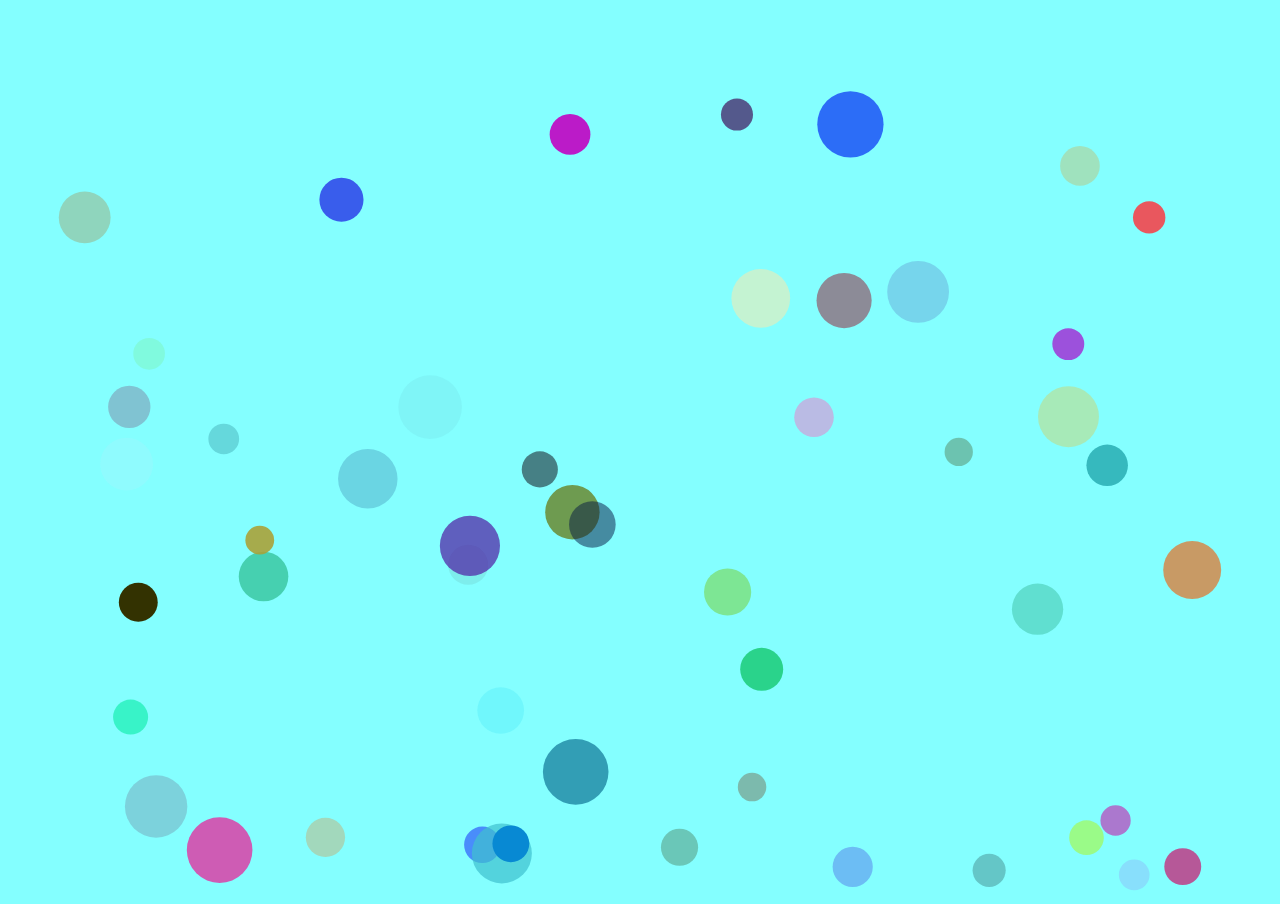
<file: mouseOVER movement/index.html>
<!DOCTYPE html>
<html>
    <head>
        <meta charset="utf-8">
        <meta http-equiv="X-UA-Compatible" content="IE=edge">
        <title>MouseOver Balls</title>
        <meta name="description" content="">
        <meta name="viewport" content="width=device-width, initial-scale=1">
        <link rel="stylesheet" href="">
    </head>
    <style>
        .container{
            height: 550px;
            width: 600px;
            
        }
        body{
            margin: 0;
            overflow: hidden;
            background-color: rgb(132, 255, 255);
        }
    </style>
    <body>
            
                <canvas id="canvas"></canvas>
            
        <script src="./logic.js"></script>
    </body>
</html>
</file>
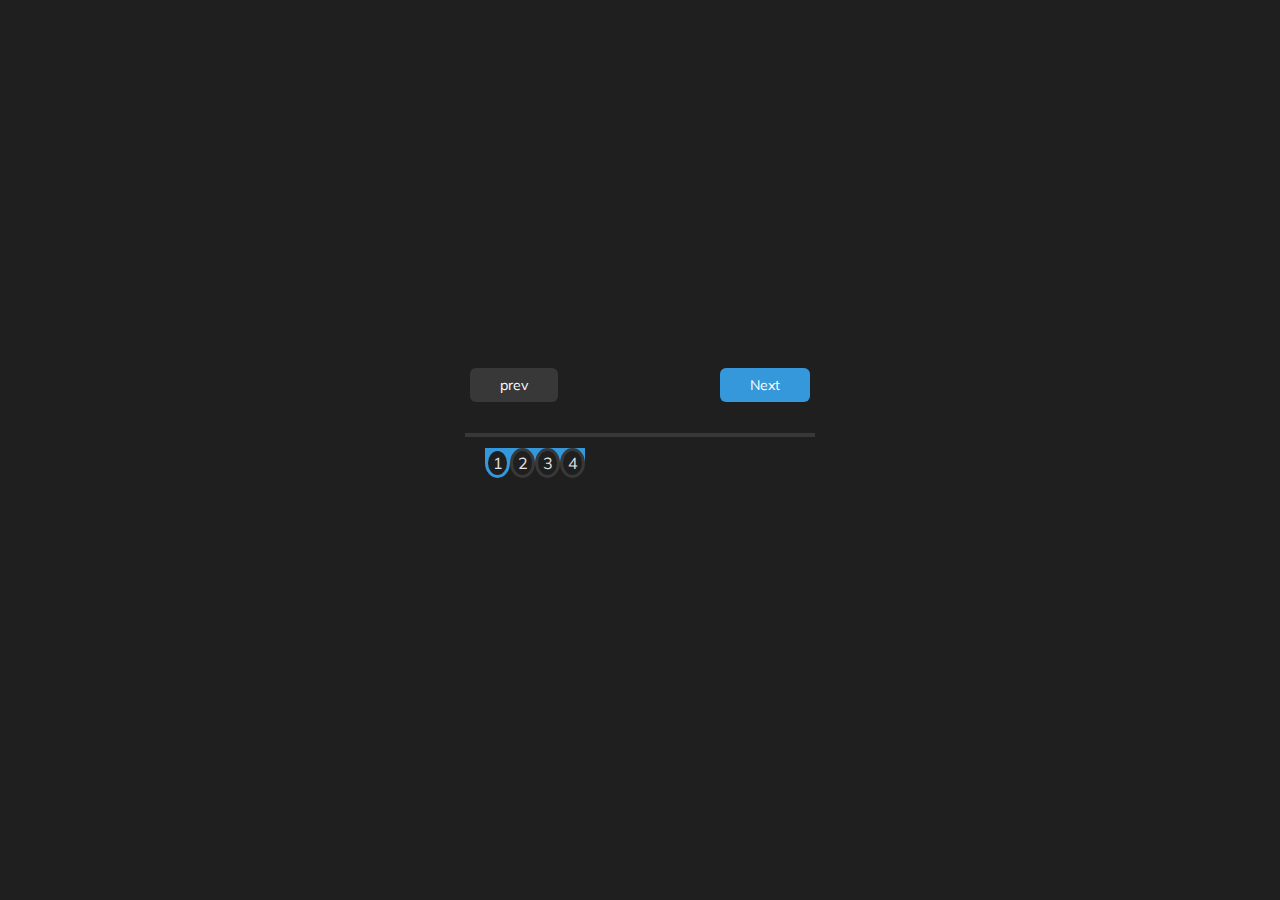
<file: course-projects/Progress steps/index.html>
<!DOCTYPE html>
<html lang="en">
    <head>
        <title>Progress step </title>
        <meta charset="UTF-8">
        <meta name="viewport" content="width=device-width, initial-scale=1">
        <link href="" rel="stylesheet">
    </head>

    <style>
                        @import url('https://fonts.googleapis.com/css?family=Muli&display=swap');

                :root {
                --line-border-fill: #3498db;
                --line-border-empty: #383838;

                }

                * {
                box-sizing: border-box;
                }

                body {
                background-color: #1f1f1f;
                font-family: 'Muli', sans-serif;
                display: flex;
                align-items: center;
                justify-content: center;
                height: 100vh;
                overflow: hidden;
                margin: 0;
                }

                .container {
                text-align: center;
                }

                .progress-container {
                display: flex;
                justify-content: space-between;
                position: relative;
                margin-bottom: 30px;
                max-width: 100%;
                width: 350px;
                }

                .progress-container::before {
                content: '';
                background-color: var(--line-border-empty);
                position: absolute;
                top: 50%;
                left: 0;
                transform: translateY(-50%);
                height: 4px;
                width: 100%;
                z-index: -1;
                }

                .progress {
                background-color: var(--line-border-fill);
                position: absolute;
                top: 50%;
                display: flex;
                margin: 20px;
                margin-left: 20px;
                left: 0;
                transform: translateY(-50%);
                height: 14px;
                width: 100px;
                z-index: -1;
                transition: 0.4s ease;
                }

                .circle {
                background-color: #1f1f1f;
                color:#e2e2e2;
                border-radius: 50%;
                height: 30px;
                width: 30px;
                display: flex;
                align-items: center;
                justify-content: center;
                border: 3px solid var(--line-border-empty);
                transition: 0.4s ease;
                }

                .circle.active {
                border-color: var(--line-border-fill);
                }

                .btn {
                background-color: var(--line-border-fill);
                color: #fff;
                border: 0;
                border-radius: 6px;
                cursor: pointer;
                font-family: inherit;
                padding: 8px 30px;
                margin: 5px;
                font-size: 14px;
                position: relative;
                bottom: 50px;
                }

                .btn:active {
                transform: scale(0.98);
                }

                .btn:focus {
                outline: 0;
                }

                .btn:disabled {
                background-color: var(--line-border-empty);
                cursor: not-allowed;
                }
    </style>
    
    <body>
            <div class="container">
                <div class="progress-container">
                    <div class="progress" id="progress">
                        <div class="circle active">1</div>
                        <div class="circle ">2</div>
                        <div class="circle ">3</div>
                        <div class="circle ">4</div>
                    </div>
                    <button class="btn" id="prev" disabled>prev</button>
                    <button class="btn" id="next" >Next</button>
                </div>
            </div>
    </body>
    
    <script>
        const progress = document.getElementById('progress')
        const prev = document.getElementById('prev')
        const next = document.getElementById('next')
        const circles = document.querySelectorAll('.circle')
        
        let currentActive = 1
        
        next.addEventListener('click', () => {
            currentActive++
        
            if(currentActive > circles.length) {
                currentActive = circles.length
            }
        
            update()
        })
        
        prev.addEventListener('click', () => {
            currentActive--
        
            if(currentActive < 1) {
                currentActive = 1
            }
        
            update()
        })
        
        function update() {
            circles.forEach((circle, idx) => {
                if(idx < currentActive) {
                    circle.classList.add('active')
                } else {
                    circle.classList.remove('active')
                }
            })
        
            const actives = document.querySelectorAll('.active')
        
            progress.style.width = (actives.length - 1) / (circles.length - 1) * 100 + '%'
        
            if(currentActive === 1) {
                prev.disabled = true
            } else if(currentActive === circles.length) {
                next.disabled = true
            } else {
                prev.disabled = false
                next.disabled = false
            }
        }
    </script>
</html>
</file>
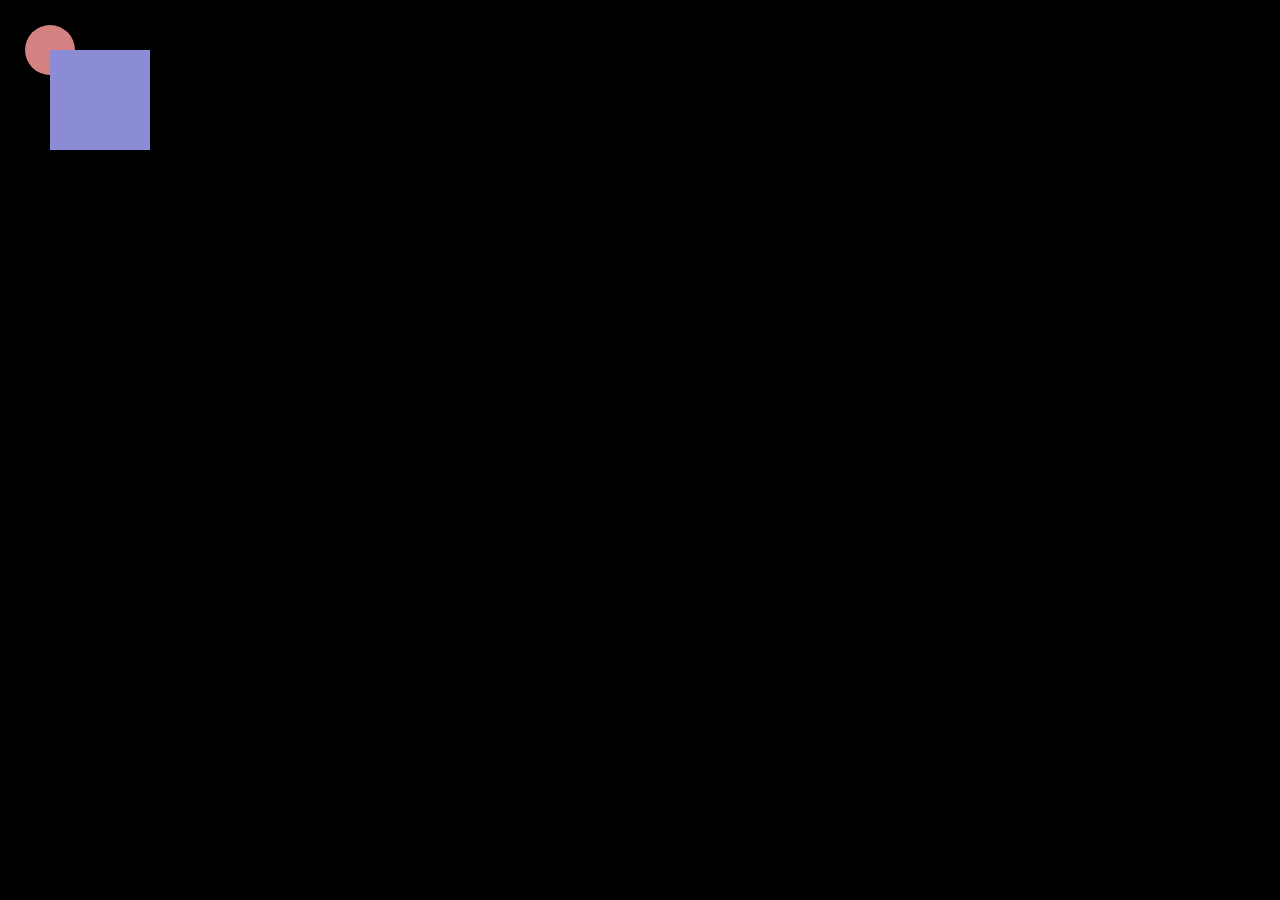
<file: cursorFollow/main.html>
<!DOCTYPE html>
<html lang="en">
    <head>
        <title></title>
        <meta charset="UTF-8">
        <meta name="viewport" content="width=device-width, initial-scale=1">
        <link href="" rel="stylesheet">
    </head>
    <style>
        body{
            background-color: #000000;
        }
        #follower {
            width: 50px;
            height: 50px;
            background-color: #d48181;
            position: absolute;
            top: 25px;
            left: 25px;
            border-radius: 100%;
            display: flex;
        }
        #draggable {
            position: absolute;
            top: 50%;
            left: 50%;
            width: 100px;
            height: 100px;
            background-color: rgb(140, 140, 214);
            cursor: pointer;
          }
        </style>
    <body>
        <div id="follower"><div>
        <div  id="draggable" class="drag"></div>
    </body>
    <script>
        /*
        var follower = document.querySelector('#follower');

        //to show mouse movement
        document.addEventListener('mousemove', function (e) {
            
            var mouseX = e.clientX;
            var mouseY = e.clientY;

            follower.style.top = e.clientY + 'px';
            follower.style.left = e.clientX + 'px';
        });
       */
       
var draggable = document.querySelector('#draggable');
var isDragging = false;
var currentX;
var currentY;
var initialX;
var initialY;
var xOffset = 0;
var yOffset = 0;

//to show mouse movement
document.addEventListener('mousemove', function (e) {
  if (isDragging) {
    // calculate the new cursor position
    xOffset = e.clientX - initialX;
    yOffset = e.clientY - initialY;
    currentX = e.clientX - xOffset;
    currentY = e.clientY - yOffset;

    // set the element's new position
    draggable.style.left = currentX + 'px';
    draggable.style.top = currentY + 'px';
  }
});

//when mouse is clicked down
draggable.addEventListener('mousedown', function (e) {
  // get the initial cursor position
  initialX = e.clientX - xOffset;
  initialY = e.clientY - yOffset;

  // set dragging to true
  isDragging = true;
});

//when mouse is released
draggable.addEventListener('mouseup', function (e) {
  // set dragging to false
  isDragging = false;
});

    </script>
</html>
</file>
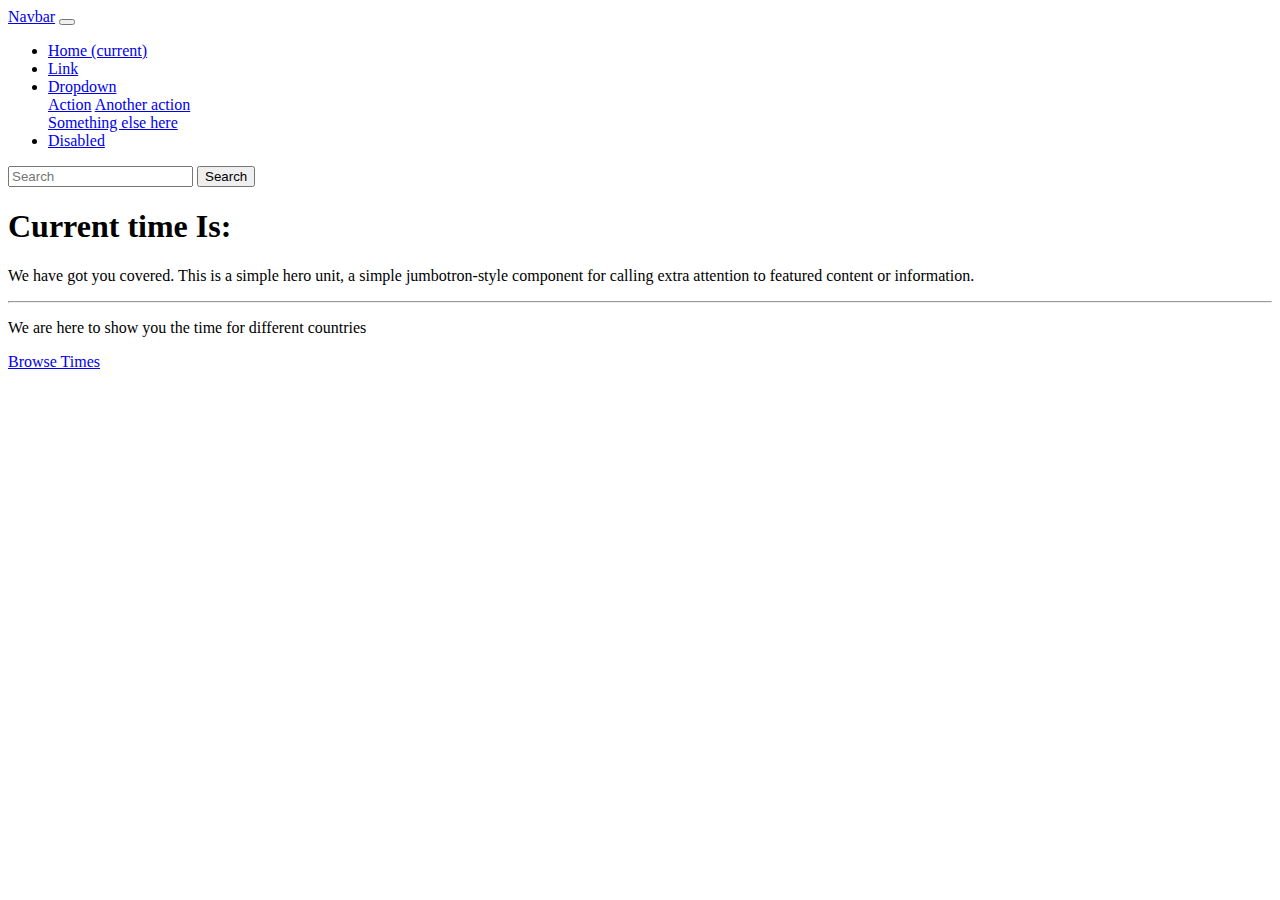
<file: project 1-time/main.html>
<!doctype html>
<html lang="en">

<head>
    <!-- Required meta tags -->
    <meta charset="utf-8">
    <meta name="viewport" content="width=device-width, initial-scale=1, shrink-to-fit=no">

    <!-- Bootstrap CSS -->
    <link rel="stylesheet" href="https://stackpath.bootstrapcdn.com/bootstrap/4.5.0/css/bootstrap.min.css"
        integrity="sha384-9aIt2nRpC12Uk9gS9baDl411NQApFmC26EwAOH8WgZl5MYYxFfc+NcPb1dKGj7Sk" crossorigin="anonymous">

    <title>Hello, world!</title>
    
</head>

<body>
    <nav class="navbar navbar-expand-lg navbar-light bg-light">
        <a class="navbar-brand" href="#">Navbar</a>
        <button class="navbar-toggler" type="button" data-toggle="collapse" data-target="#navbarSupportedContent"
            aria-controls="navbarSupportedContent" aria-expanded="false" aria-label="Toggle navigation">
            <span class="navbar-toggler-icon"></span>
        </button>

        <div class="collapse navbar-collapse" id="navbarSupportedContent">
            <ul class="navbar-nav mr-auto">
                <li class="nav-item active">
                    <a class="nav-link" href="#">Home <span class="sr-only">(current)</span></a>
                </li>
                <li class="nav-item">
                    <a class="nav-link" href="#">Link</a>
                </li>
                <li class="nav-item dropdown">
                    <a class="nav-link dropdown-toggle" href="#" id="navbarDropdown" role="button"
                        data-toggle="dropdown" aria-haspopup="true" aria-expanded="false">
                        Dropdown
                    </a>
                    <div class="dropdown-menu" aria-labelledby="navbarDropdown">
                        <a class="dropdown-item" href="#">Action</a>
                        <a class="dropdown-item" href="#">Another action</a>
                        <div class="dropdown-divider"></div>
                        <a class="dropdown-item" href="#">Something else here</a>
                    </div>
                </li>
                <li class="nav-item">
                    <a class="nav-link disabled" href="#" tabindex="-1" aria-disabled="true">Disabled</a>
                </li>
            </ul>
            <form class="form-inline my-2 my-lg-0">
                <input class="form-control mr-sm-2" type="search" placeholder="Search" aria-label="Search">
                <button class="btn btn-outline-success my-2 my-sm-0" type="submit">Search</button>
            </form>
        </div>
    </nav>



    <div class="container my-4">
        <div class="jumbotron">
            <h1 class="display-4">Current time Is: <span id="time"></span></h1>
            <p class="lead">We have got you covered. This is a simple hero unit, a simple jumbotron-style component for
                calling extra attention to featured content or information.</p>
            <hr class="my-4">
            <p>We are here to show you the time for different countries</p>
            <a class="btn btn-primary btn-lg" href="#" role="button">Browse Times</a>
        </div>
    </div>

    <!-- Optional JavaScript -->
    <!-- jQuery first, then Popper.js, then Bootstrap JS -->
    <script src="https://code.jquery.com/jquery-3.5.1.slim.min.js"
        integrity="sha384-DfXdz2htPH0lsSSs5nCTpuj/zy4C+OGpamoFVy38MVBnE+IbbVYUew+OrCXaRkfj"
        crossorigin="anonymous"></script>
    <script src="https://cdn.jsdelivr.net/npm/popper.js@1.16.0/dist/umd/popper.min.js"
        integrity="sha384-Q6E9RHvbIyZFJoft+2mJbHaEWldlvI9IOYy5n3zV9zzTtmI3UksdQRVvoxMfooAo"
        crossorigin="anonymous"></script>
    <script src="https://stackpath.bootstrapcdn.com/bootstrap/4.5.0/js/bootstrap.min.js"
        integrity="sha384-OgVRvuATP1z7JjHLkuOU7Xw704+h835Lr+6QL9UvYjZE3Ipu6Tp75j7Bh/kR0JKI"
        crossorigin="anonymous"></script>
</body>

<script src="index.js"></script>
</html>
</file>
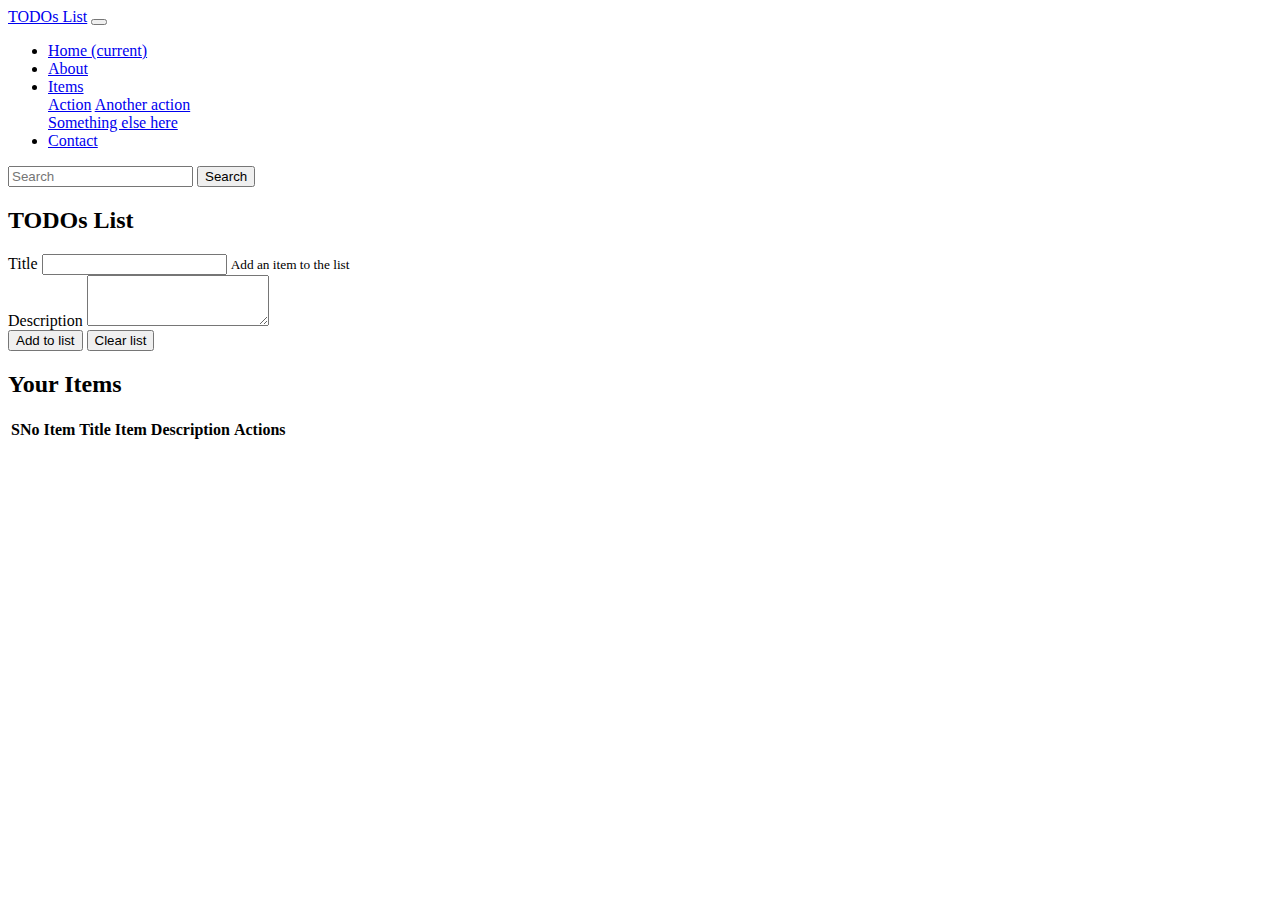
<file: project 2 - todo list/main.html>
<!doctype html>
<html lang="en">

<head>
    <!-- Required meta tags -->
    <meta charset="utf-8">
    <meta name="viewport" content="width=device-width, initial-scale=1, shrink-to-fit=no">

    <!-- Bootstrap CSS -->
    <link rel="stylesheet" href="https://stackpath.bootstrapcdn.com/bootstrap/4.5.0/css/bootstrap.min.css"
        integrity="sha384-9aIt2nRpC12Uk9gS9baDl411NQApFmC26EwAOH8WgZl5MYYxFfc+NcPb1dKGj7Sk" crossorigin="anonymous">

    <title>TODOs List</title>
</head>

<body>
    <nav class="navbar navbar-expand-lg navbar-dark bg-dark">
        <a class="navbar-brand" href="#">TODOs List</a>
        <button class="navbar-toggler" type="button" data-toggle="collapse" data-target="#navbarSupportedContent"
            aria-controls="navbarSupportedContent" aria-expanded="false" aria-label="Toggle navigation">
            <span class="navbar-toggler-icon"></span>
        </button>

        <div class="collapse navbar-collapse" id="navbarSupportedContent">
            <ul class="navbar-nav mr-auto">
                <li class="nav-item active">
                    <a class="nav-link" href="#">Home <span class="sr-only">(current)</span></a>
                </li>
                <li class="nav-item">
                    <a class="nav-link" href="#">About</a>
                </li>
                <li class="nav-item dropdown">
                    <a class="nav-link dropdown-toggle" href="#" id="navbarDropdown" role="button"
                        data-toggle="dropdown" aria-haspopup="true" aria-expanded="false">
                        Items
                    </a>
                    <div class="dropdown-menu" aria-labelledby="navbarDropdown">
                        <a class="dropdown-item" href="#">Action</a>
                        <a class="dropdown-item" href="#">Another action</a>
                        <div class="dropdown-divider"></div>
                        <a class="dropdown-item" href="#">Something else here</a>
                    </div>
                </li>
                <li class="nav-item">
                    <a class="nav-link" href="#" tabindex="-1" aria-disabled="true">Contact</a>
                </li>
            </ul>
            <form class="form-inline my-2 my-lg-0">
                <input class="form-control mr-sm-2" type="search" placeholder="Search" aria-label="Search">
                <button class="btn btn-outline-success my-2 my-sm-0" type="submit">Search</button>
            </form>
        </div>
    </nav>

    <div class="container my-4">
        <h2 class="text-center">TODOs List</h2>
         
            <div class="form-group">
                <label for="title">Title</label>
                <input type="text" class="form-control" id="title" aria-describedby="emailHelp">
                <small id="emailHelp" class="form-text text-muted">Add an item to the list</small>
            </div>

            <div class="form-group">
                <label for="description">Description</label>
                <textarea class="form-control" id="description" rows="3"></textarea>
            </div>
            

            <button   id="add" class="btn btn-primary">Add to list</button>
            <button  id="clear" class="btn btn-primary" onclick="clearStorage()">Clear list</button>
         

        <div id="items" class="my-4">
            <h2>Your Items</h2>
            <table class="table">
                <thead>
                  <tr>
                    <th scope="col">SNo</th>
                    <th scope="col">Item Title</th>
                    <th scope="col">Item Description</th> 
                    <th scope="col">Actions</th> 
                  </tr>
                </thead>
                <tbody id="tableBody">
                  <tr>
                    <th scope="row">1</th>
                    <td>Get some Coffee</td>
                    <td>You need coffee as you are a coder</td> 
                    <td><button class="btn btn-sm btn-primary">Delete</button></td> 
                  </tr>
                  
                </tbody>
              </table>
        </div>
    </div>

    <!-- Optional JavaScript -->
    <!-- jQuery first, then Popper.js, then Bootstrap JS -->
    <script src="https://code.jquery.com/jquery-3.5.1.slim.min.js"
        integrity="sha384-DfXdz2htPH0lsSSs5nCTpuj/zy4C+OGpamoFVy38MVBnE+IbbVYUew+OrCXaRkfj"
        crossorigin="anonymous"></script>
    <script src="https://cdn.jsdelivr.net/npm/popper.js@1.16.0/dist/umd/popper.min.js"
        integrity="sha384-Q6E9RHvbIyZFJoft+2mJbHaEWldlvI9IOYy5n3zV9zzTtmI3UksdQRVvoxMfooAo"
        crossorigin="anonymous"></script>
    <script src="https://stackpath.bootstrapcdn.com/bootstrap/4.5.0/js/bootstrap.min.js"
        integrity="sha384-OgVRvuATP1z7JjHLkuOU7Xw704+h835Lr+6QL9UvYjZE3Ipu6Tp75j7Bh/kR0JKI"
        crossorigin="anonymous"></script>
        <script src="index.js"> </script>
</body>

</html>
</file>
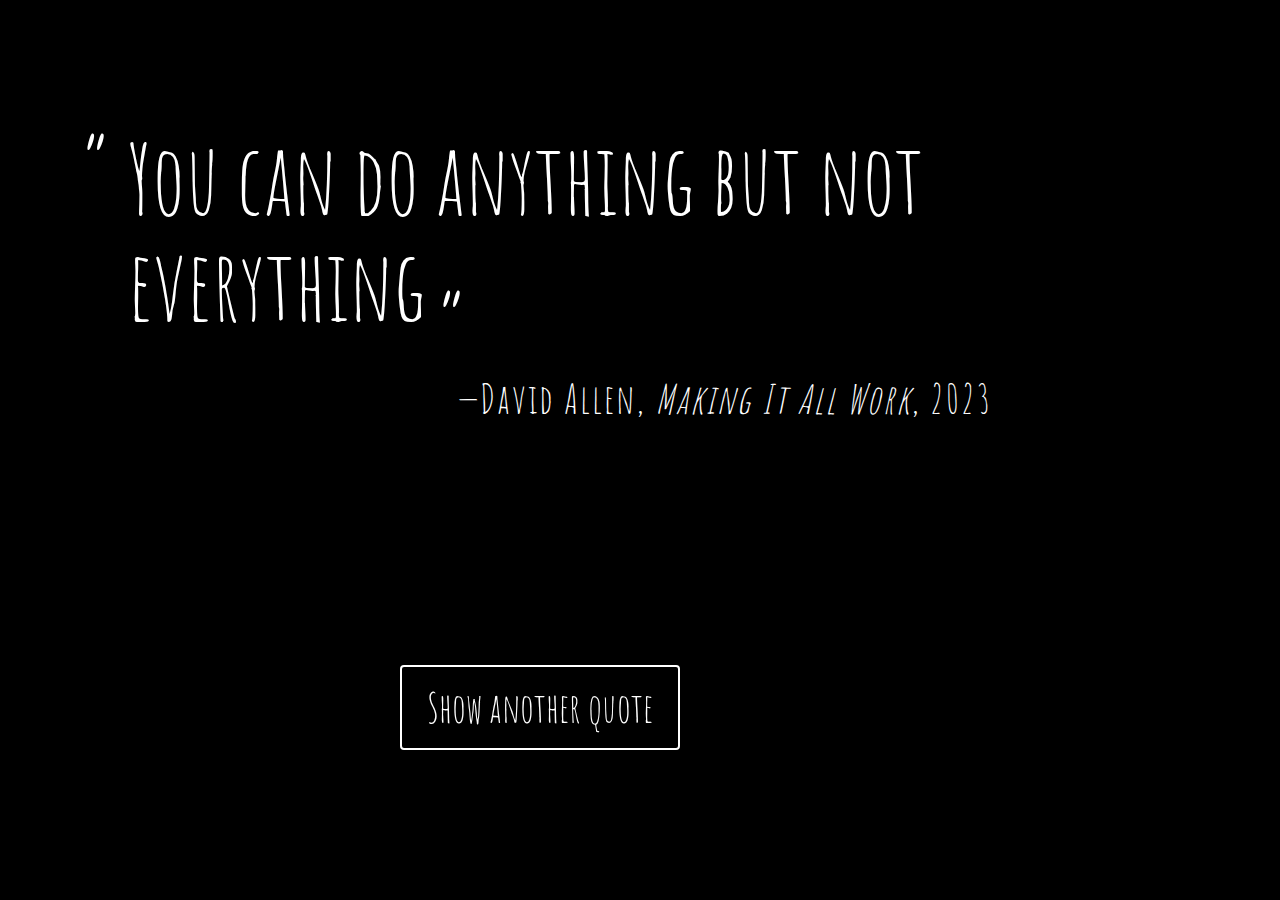
<file: project 3 -quote generator/main.html>
<!DOCTYPE html>
<html lang="en">
<head>
  <meta charset="UTF-8">
  <title>Random Quotes</title>
  <link href="https://fonts.googleapis.com/css?family=Amatic+SC" rel="stylesheet" type="text/css">
  <link rel="stylesheet" href="style2.css">
  <link rel="stylesheet" href="style.css">
</head>
<body>
    <div id="quote-box">
      <p class="quote">You can do anything but not everything</p>
      <p class="source">David Allen<span class="citation">Making It All Work</span><span class="year">2023</span></p>
    </div>
    <button id="loadQuote">Show another quote</button>
  </div>
  <script src="index.js"></script>
</body>
</html>
</file>
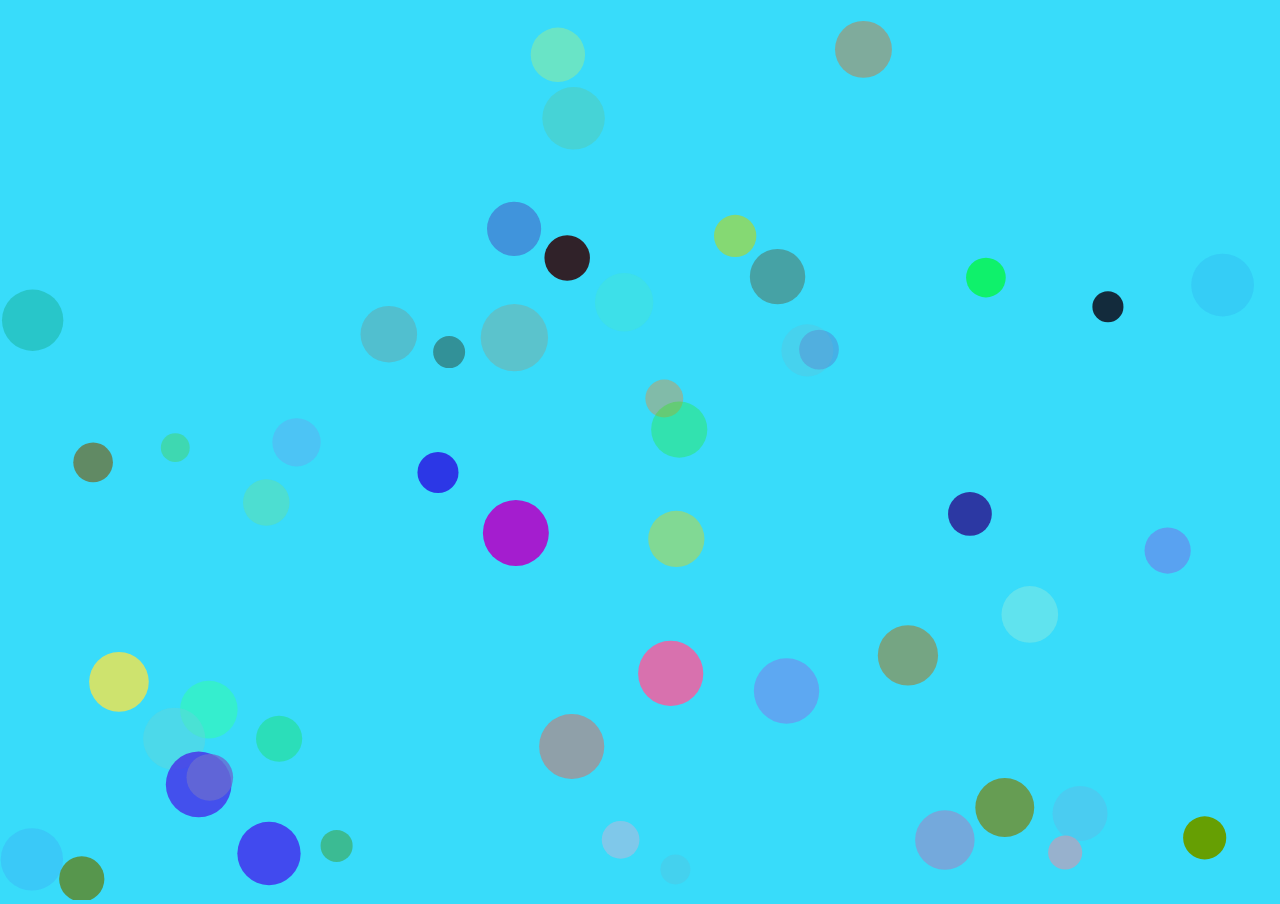
<file: project 4 - bouncing ball/main.html>
<!DOCTYPE html>
<html>
    <head>
        <meta charset="utf-8">
        <meta http-equiv="X-UA-Compatible" content="IE=edge">
        <title></title>
        <meta name="description" content="">
        <meta name="viewport" content="width=device-width, initial-scale=1">
        <link rel="stylesheet" href="">
    </head>
    <style>
        body {
            margin: 0px;
            background-color: rgb(56,220, 250);
            overflow: hidden;
        }
    </style>
    <body>
        <canvas id="canvas"></canvas>        
        <script src="index.js" ></script>
    </body>
</html>
</file>
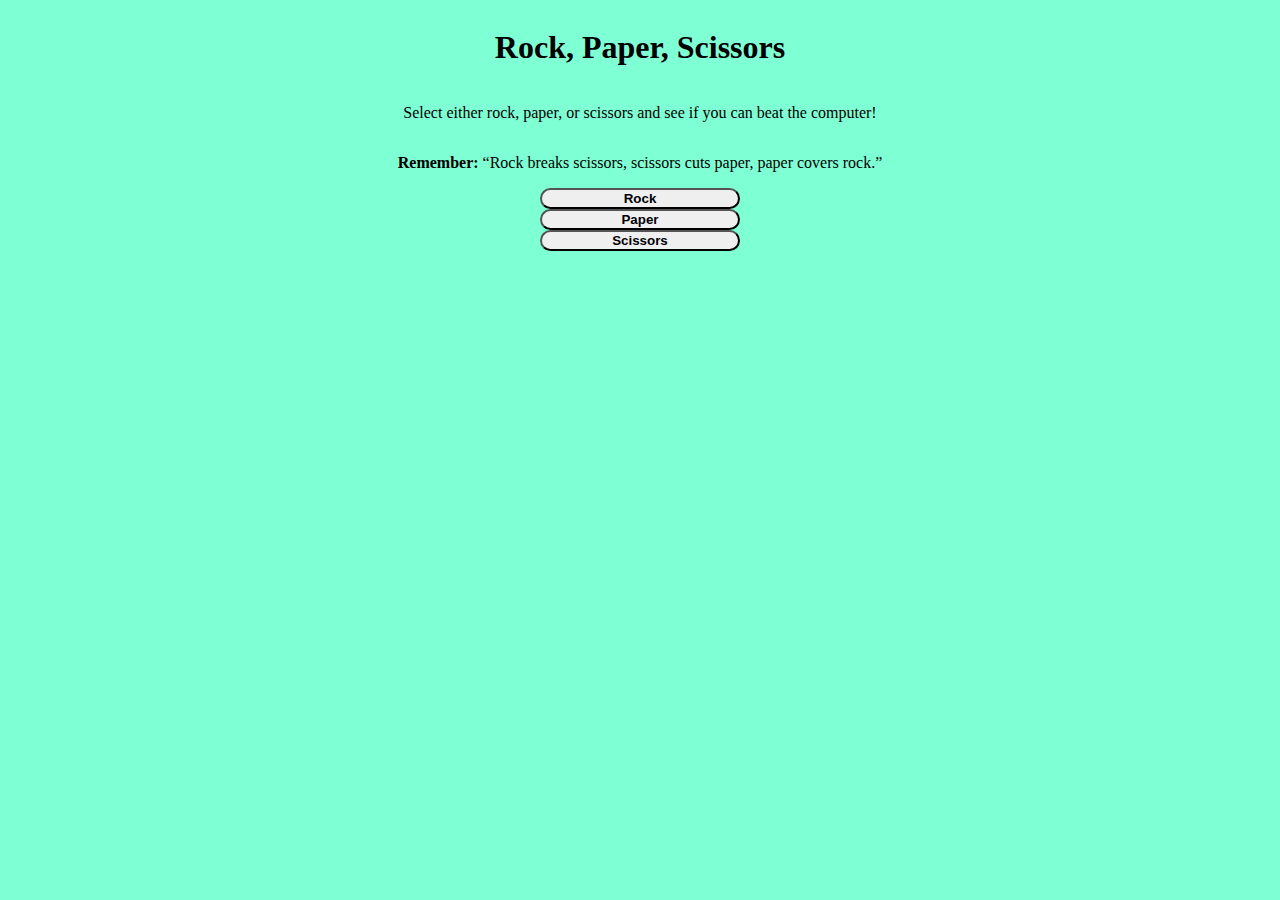
<file: project 5 - rock-paper game/main.html>
<!DOCTYPE html>
<html lang='en'>
<head>
    <meta charset='UTF-8'>
    <meta name='viewport' content='width=device-width, initial-scale=1.0'>
    <title>Rock Paper Scissors</title>
    <style>
        body{
            display: flex;
            flex-direction: column;
            justify-content: center;
            align-items: center;
            align-content: center;
            background-color: aquamarine;
        }
        .message
        {
            font-size: 50px;
            color: rgb(0, 1, 4);
            font-weight: bold;
            
        }
        button{
            width: 200px;
            border-radius: 25px;
            color: rgb(0, 1, 4);
            font-weight: bold;
        }
    </style>
</head>
<body>
    <h1>Rock, Paper, Scissors</h1>
    <p>Select either rock, paper, or scissors and see if you can beat the computer!</p>

    <p><strong>Remember:</strong> “Rock breaks scissors, scissors cuts paper, paper covers rock.” </p>
    <div class='score'>

    </div>
    <div class='message'>

    </div>
    <button type='button'>Rock</button>
    <button type='button'>Paper</button>
    <button type='button'>Scissors</button>
    <script src="index.js"></script>
</body>
</html>
</file>
<file: project 3 -quote generator/style.css>
body {
    /*text-align: center;*/
    background-size: cover;
    color: rgb(255, 255, 255);
    font-family: 'Amatic SC', cursive;
    background-color: rgb(0, 0, 0);
  }
  #quote-box {
    position: absolute;
    top: 14%;
    left: 10%;
    right: 10%;
    width: 80%;
    line-height: .5;
  }
  .quote {
    font-size: 6rem;
    font-weight: 400;
    line-height: 1.1;
    text-shadow: 0 1px 1px rgba(0,0,0, .8);
    position: relative;
    margin: 0;
    } 
  .quote:before, .quote:after {
    font-size: 6rem;
    line-height: 2.5rem;
    position: absolute;
  }
  .quote:before {
    content: "“";
    top: .25em;
    left: -.5em;
  }
  .quote:after {
    content: "”";
    bottom: -.1em;
    margin-left: .1em;
    position: absolute;
  }
  .source {
    font-size: 2.5rem;
    letter-spacing: 0.05em;
    line-height: 1.1;
    text-align: right;
    margin-right: 4em;
  }
  .source:before {
    content: "—";
  }
  .citation {
    font-size: 2.5rem;
    font-style: italic;
  }
  .citation:before {
    content: ", ";
    font-style: normal;
  }
  .year:before {
    content: ", ";
    font-style: normal;
  }
  
  #loadQuote {
    font-size: 2.5rem;;
    position: fixed;
    width: 7em;
    display: inline-block;
    left: 50%;
    margin-left: -6em;
    bottom: 150px;
    border-radius: 4px;
    border: 2px solid #fff;
    color: #ffffff;
    background-color: rgba(255,255,255, 0);
    padding: 15px 0;
    transition: .5s ;
  }
  #loadQuote:hover {
    background-color: rgba(255,255,255,.25);
  }
  #loadQuote:focus {
    outline: none;
  }
  
  @media (max-width: 420px) {
    .quote {
      font-size: 2.5rem;
    }
    .quote:before, .quote:after {
      font-size: 3rem;
    }
    .source {
      font-size: 1rem;
    }
  }
</file>
<file: project 3 -quote generator/style2.css>
/*! normalize.css v3.0.3 | MIT License | github.com/necolas/normalize.css */

/**
 * 1. Set default font family to sans-serif.
 * 2. Prevent iOS and IE text size adjust after device orientation change,
 *    without disabling user zoom.
 */

 html {
    font-family: sans-serif; /* 1 */
    -ms-text-size-adjust: 100%; /* 2 */
    -webkit-text-size-adjust: 100%; /* 2 */
  }
  
  /**
   * Remove default margin.
   */
  
  body {
    margin: 0;
  }
  
  /* HTML5 display definitions
     ========================================================================== */
  
  /**
   * Correct `block` display not defined for any HTML5 element in IE 8/9.
   * Correct `block` display not defined for `details` or `summary` in IE 10/11
   * and Firefox.
   * Correct `block` display not defined for `main` in IE 11.
   */
  
  article,
  aside,
  details,
  figcaption,
  figure,
  footer,
  header,
  hgroup,
  main,
  menu,
  nav,
  section,
  summary {
    display: block;
  }
  
  /**
   * 1. Correct `inline-block` display not defined in IE 8/9.
   * 2. Normalize vertical alignment of `progress` in Chrome, Firefox, and Opera.
   */
  
  audio,
  canvas,
  progress,
  video {
    display: inline-block; /* 1 */
    vertical-align: baseline; /* 2 */
  }
  
  /**
   * Prevent modern browsers from displaying `audio` without controls.
   * Remove excess height in iOS 5 devices.
   */
  
  audio:not([controls]) {
    display: none;
    height: 0;
  }
  
  /**
   * Address `[hidden]` styling not present in IE 8/9/10.
   * Hide the `template` element in IE 8/9/10/11, Safari, and Firefox < 22.
   */
  
  [hidden],
  template {
    display: none;
  }
  
  /* Links
     ========================================================================== */
  
  /**
   * Remove the gray background color from active links in IE 10.
   */
  
  a {
    background-color: transparent;
  }
  
  /**
   * Improve readability of focused elements when they are also in an
   * active/hover state.
   */
  
  a:active,
  a:hover {
    outline: 0;
  }
  
  /* Text-level semantics
     ========================================================================== */
  
  /**
   * Address styling not present in IE 8/9/10/11, Safari, and Chrome.
   */
  
  abbr[title] {
    border-bottom: 1px dotted;
  }
  
  /**
   * Address style set to `bolder` in Firefox 4+, Safari, and Chrome.
   */
  
  b,
  strong {
    font-weight: bold;
  }
  
  /**
   * Address styling not present in Safari and Chrome.
   */
  
  dfn {
    font-style: italic;
  }
  
  /**
   * Address variable `h1` font-size and margin within `section` and `article`
   * contexts in Firefox 4+, Safari, and Chrome.
   */
  
  h1 {
    font-size: 2em;
    margin: 0.67em 0;
  }
  
  /**
   * Address styling not present in IE 8/9.
   */
  
  mark {
    background: #ff0;
    color: #000;
  }
  
  /**
   * Address inconsistent and variable font size in all browsers.
   */
  
  small {
    font-size: 80%;
  }
  
  /**
   * Prevent `sub` and `sup` affecting `line-height` in all browsers.
   */
  
  sub,
  sup {
    font-size: 75%;
    line-height: 0;
    position: relative;
    vertical-align: baseline;
  }
  
  sup {
    top: -0.5em;
  }
  
  sub {
    bottom: -0.25em;
  }
  
  /* Embedded content
     ========================================================================== */
  
  /**
   * Remove border when inside `a` element in IE 8/9/10.
   */
  
  img {
    border: 0;
  }
  
  /**
   * Correct overflow not hidden in IE 9/10/11.
   */
  
  svg:not(:root) {
    overflow: hidden;
  }
  
  /* Grouping content
     ========================================================================== */
  
  /**
   * Address margin not present in IE 8/9 and Safari.
   */
  
  figure {
    margin: 1em 40px;
  }
  
  /**
   * Address differences between Firefox and other browsers.
   */
  
  hr {
    box-sizing: content-box;
    height: 0;
  }
  
  /**
   * Contain overflow in all browsers.
   */
  
  pre {
    overflow: auto;
  }
  
  /**
   * Address odd `em`-unit font size rendering in all browsers.
   */
  
  code,
  kbd,
  pre,
  samp {
    font-family: monospace, monospace;
    font-size: 1em;
  }
  
  /* Forms
     ========================================================================== */
  
  /**
   * Known limitation: by default, Chrome and Safari on OS X allow very limited
   * styling of `select`, unless a `border` property is set.
   */
  
  /**
   * 1. Correct color not being inherited.
   *    Known issue: affects color of disabled elements.
   * 2. Correct font properties not being inherited.
   * 3. Address margins set differently in Firefox 4+, Safari, and Chrome.
   */
  
  button,
  input,
  optgroup,
  select,
  textarea {
    color: inherit; /* 1 */
    font: inherit; /* 2 */
    margin: 0; /* 3 */
  }
  
  /**
   * Address `overflow` set to `hidden` in IE 8/9/10/11.
   */
  
  button {
    overflow: visible;
  }
  
  /**
   * Address inconsistent `text-transform` inheritance for `button` and `select`.
   * All other form control elements do not inherit `text-transform` values.
   * Correct `button` style inheritance in Firefox, IE 8/9/10/11, and Opera.
   * Correct `select` style inheritance in Firefox.
   */
  
  button,
  select {
    text-transform: none;
  }
  
  /**
   * 1. Avoid the WebKit bug in Android 4.0.* where (2) destroys native `audio`
   *    and `video` controls.
   * 2. Correct inability to style clickable `input` types in iOS.
   * 3. Improve usability and consistency of cursor style between image-type
   *    `input` and others.
   */
  
  button,
  html input[type="button"], /* 1 */
  input[type="reset"],
  input[type="submit"] {
    -webkit-appearance: button; /* 2 */
    cursor: pointer; /* 3 */
  }
  
  /**
   * Re-set default cursor for disabled elements.
   */
  
  button[disabled],
  html input[disabled] {
    cursor: default;
  }
  
  /**
   * Remove inner padding and border in Firefox 4+.
   */
  
  button::-moz-focus-inner,
  input::-moz-focus-inner {
    border: 0;
    padding: 0;
  }
  
  /**
   * Address Firefox 4+ setting `line-height` on `input` using `!important` in
   * the UA stylesheet.
   */
  
  input {
    line-height: normal;
  }
  
  /**
   * It's recommended that you don't attempt to style these elements.
   * Firefox's implementation doesn't respect box-sizing, padding, or width.
   *
   * 1. Address box sizing set to `content-box` in IE 8/9/10.
   * 2. Remove excess padding in IE 8/9/10.
   */
  
  input[type="checkbox"],
  input[type="radio"] {
    box-sizing: border-box; /* 1 */
    padding: 0; /* 2 */
  }
  
  /**
   * Fix the cursor style for Chrome's increment/decrement buttons. For certain
   * `font-size` values of the `input`, it causes the cursor style of the
   * decrement button to change from `default` to `text`.
   */
  
  input[type="number"]::-webkit-inner-spin-button,
  input[type="number"]::-webkit-outer-spin-button {
    height: auto;
  }
  
  /**
   * 1. Address `appearance` set to `searchfield` in Safari and Chrome.
   * 2. Address `box-sizing` set to `border-box` in Safari and Chrome.
   */
  
  input[type="search"] {
    -webkit-appearance: textfield; /* 1 */
    box-sizing: content-box; /* 2 */
  }
  
  /**
   * Remove inner padding and search cancel button in Safari and Chrome on OS X.
   * Safari (but not Chrome) clips the cancel button when the search input has
   * padding (and `textfield` appearance).
   */
  
  input[type="search"]::-webkit-search-cancel-button,
  input[type="search"]::-webkit-search-decoration {
    -webkit-appearance: none;
  }
  
  /**
   * Define consistent border, margin, and padding.
   */
  
  fieldset {
    border: 1px solid #c0c0c0;
    margin: 0 2px;
    padding: 0.35em 0.625em 0.75em;
  }
  
  /**
   * 1. Correct `color` not being inherited in IE 8/9/10/11.
   * 2. Remove padding so people aren't caught out if they zero out fieldsets.
   */
  
  legend {
    border: 0; /* 1 */
    padding: 0; /* 2 */
  }
  
  /**
   * Remove default vertical scrollbar in IE 8/9/10/11.
   */
  
  textarea {
    overflow: auto;
  }
  
  /**
   * Don't inherit the `font-weight` (applied by a rule above).
   * NOTE: the default cannot safely be changed in Chrome and Safari on OS X.
   */
  
  optgroup {
    font-weight: bold;
  }
  
  /* Tables
     ========================================================================== */
  
  /**
   * Remove most spacing between table cells.
   */
  
  table {
    border-collapse: collapse;
    border-spacing: 0;
  }
  
  td,
  th {
    padding: 0;
  }
</file>
